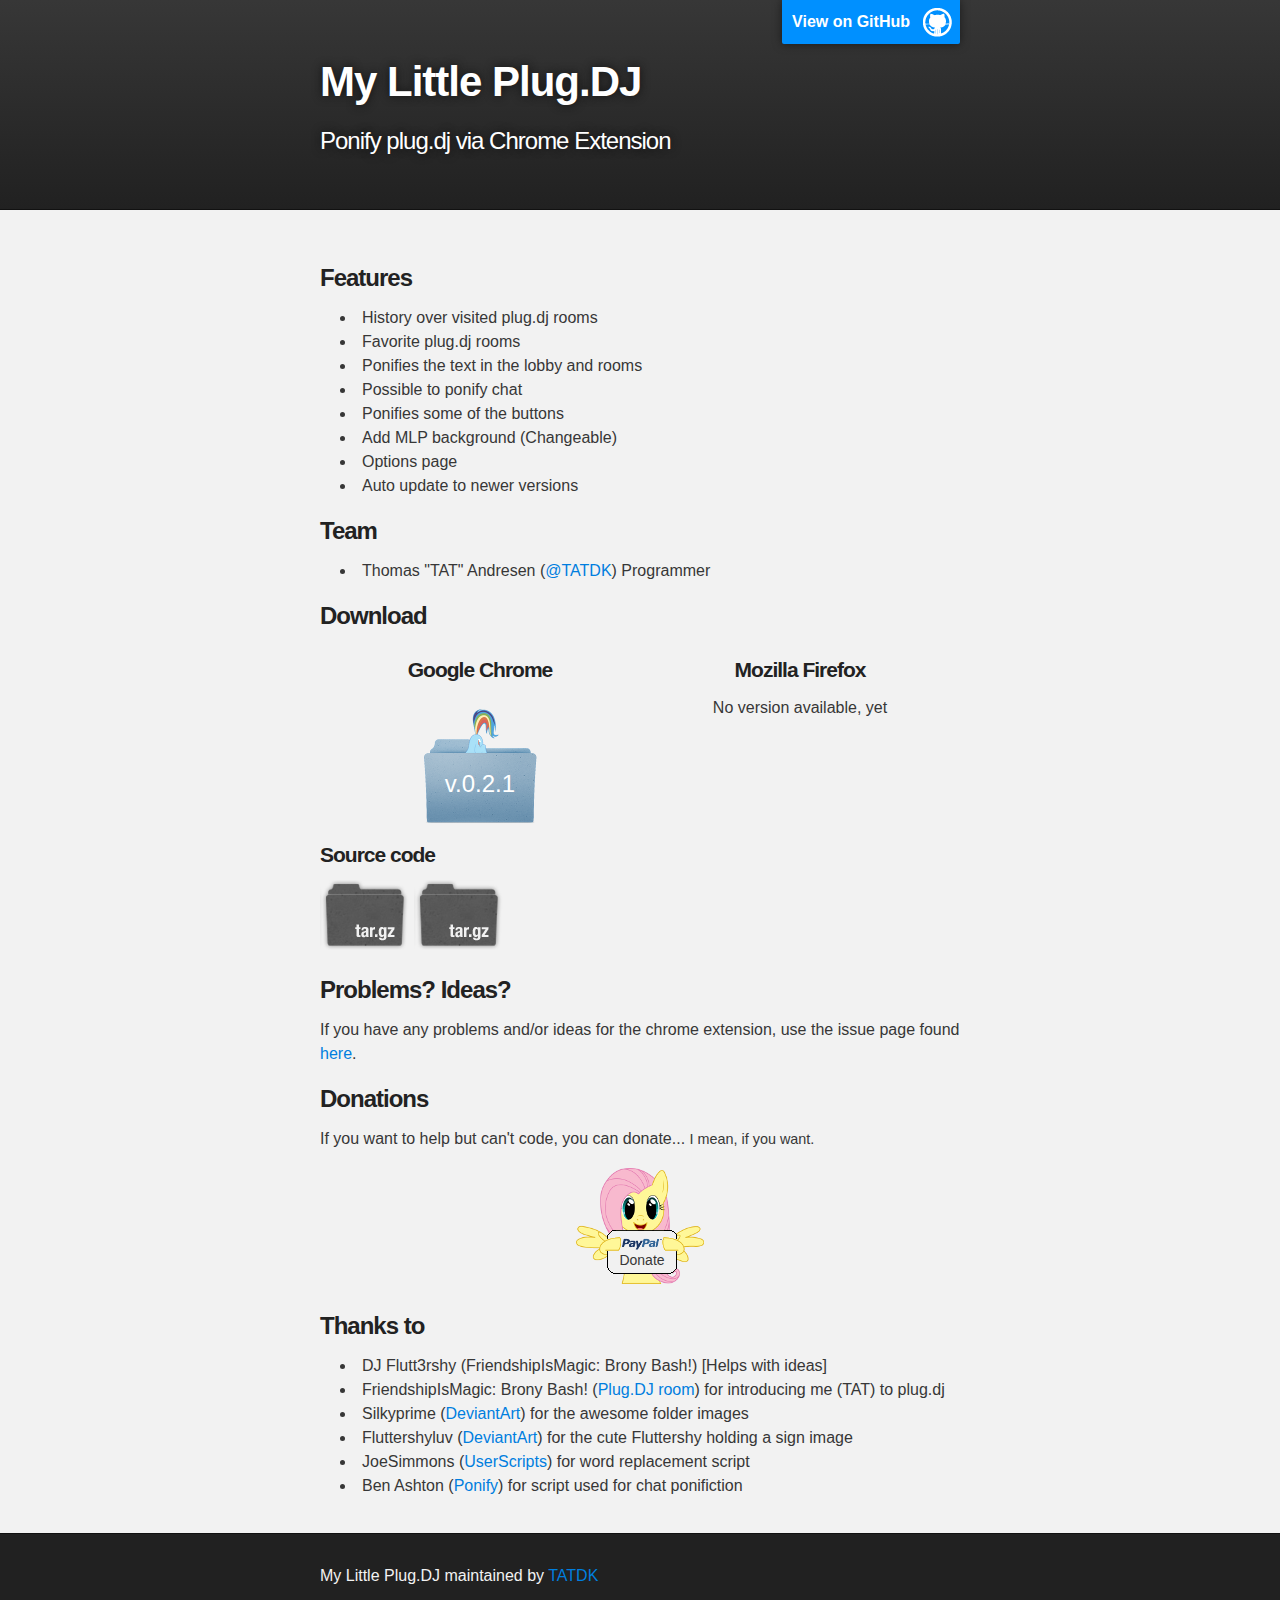
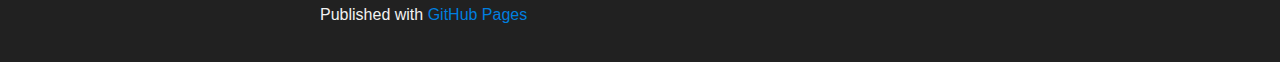
<file: index.html>
<!DOCTYPE html>
<html>
<head>
    <meta charset='utf-8' />
    <meta http-equiv="X-UA-Compatible" content="chrome=1" />
    <meta name="description" content="My Little Plug.DJ : Ponify plug.dj via Chrome Extension" />
    <link rel="stylesheet" type="text/css" media="screen" href="stylesheets/stylesheet.css">
    <title>My Little Plug.DJ</title>
</head>

<body>
    <!-- HEADER -->
    <div id="header_wrap" class="outer">
        <header class="inner">
            <a id="forkme_banner" href="https://github.com/TATDK/My-Little-Plug.DJ">View on GitHub</a>
            <h1 id="project_title">My Little Plug.DJ</h1>
            <h2 id="project_tagline">Ponify plug.dj via Chrome Extension</h2>
        </header>
    </div>

    <!-- MAIN CONTENT -->
    <div id="main_content_wrap" class="outer">
        <section id="main_content" class="inner">
            <h3>Features</h3>
            
            <ul>
                <li>History over visited plug.dj rooms</li>
                <li>Favorite plug.dj rooms</li>
                <li>Ponifies the text in the lobby and rooms</li>
                <li>Possible to ponify chat</li>
                <li>Ponifies some of the buttons</li>
                <li>Add MLP background (Changeable)</li>
                <li>Options page</li>
                <li>Auto update to newer versions</li>
            </ul>
    
            <h3>Team</h3>
    
            <ul>
                <li>Thomas "TAT" Andresen (<a href="https://github.com/TATDK" class="user-mention">@TATDK</a>) Programmer</li>
            </ul>
            
            <h3>Download</h3>
            <div class="download">
                <h4>Google Chrome</h4>
                <p><a class="crx_download_link" href="https://github.com/TATDK/My-Little-Plug.DJ/raw/master/My%20Little%20Plug.dj%200.2.1.crx" title="Download" alt="Download"><span>v.0.2.1</span></a></p>
            </div>
            <div class="download">
                <h4>Mozilla Firefox</h4>
                <p>No version available, yet</p>
            </div>
            
            <h4 style="clear:both;">Source code</h4>
            <p>
                <a class="tar_download_link" href="https://github.com/TATDK/My-Little-Plug.DJ/tarball/master" title="Download the source code as a tar.gz file" alt="Download the source code as a tar.gz file"></a>
                <a class="tar_download_link" href="https://github.com/TATDK/My-Little-Plug.DJ/tarball/master" title="Download the source code as a tar.gz file" alt="Download the source code as a tar.gz file"></a>
            </p>
            
            <h3>Problems? Ideas?</h3>
            <p>If you have any problems and/or ideas for the chrome extension, use the issue page found <a href="https://github.com/TATDK/My-Little-Plug.DJ/issues">here</a>.</p>
            
            <h3>Donations</h3>
            <p>If you want to help but can't code, you can donate... <span style="font-size:0.9em;">I mean, if you want.</span><br />
            <form action="https://www.paypal.com/cgi-bin/webscr" method="post" style="padding:0;margin:0;text-align:center">
            <input type="hidden" name="cmd" value="_s-xclick">
            <input type="hidden" name="hosted_button_id" value="ZVUEK8MPD3KK2">
            <span style="position:relative;display:block;height:0px;top:72px;left:2px;font-size:14px;line-height:1.1;"><img src="images/paypal-logo.png" style="margin:0;padding:0;width:40px;border:none;box-shadow:none;" /><br />Donate</span>
            <input type="image" src="images/fluttershy_donate.png" border="0" name="submit" alt="PayPal - The safer, easier way to pay online!">
            </form>
            </p>
            
            <h3>Thanks to</h3>
    
            <ul>
                <li>DJ Flutt3rshy (FriendshipIsMagic: Brony Bash!) [Helps with ideas]</li>
                <li>FriendshipIsMagic: Brony Bash! (<a href="http://www.plug.dj/friendshipismagic/">Plug.DJ room</a>) for introducing me (TAT) to plug.dj</li>
                <li>Silkyprime (<a href="http://silkyprime.deviantart.com/art/MLP-FiM-Mac-Folder-Icons-259733232">DeviantArt</a>) for the awesome folder images</li>
                <li>Fluttershyluv (<a href="http://fluttershyluv.deviantart.com/art/Fluttershy-Sign-272110465">DeviantArt</a>) for the cute Fluttershy holding a sign image</li>
                <li>JoeSimmons (<a href="https://userscripts.org/scripts/show/41369">UserScripts</a>) for word replacement script</li>
                <li>Ben Ashton (<a href="http://pterocorn.blogspot.dk/2011/10/ponify.html">Ponify</a>) for script used for chat ponifiction</li>
            </ul>
        </section>
    </div>

    <!-- FOOTER  -->
    <div id="footer_wrap" class="outer">
        <footer class="inner">
            <p class="copyright">My Little Plug.DJ maintained by <a href="https://github.com/TATDK">TATDK</a></p>
            <p>Published with <a href="http://pages.github.com">GitHub Pages</a></p>
        </footer>
    </div>
</body>
</html>
</file>
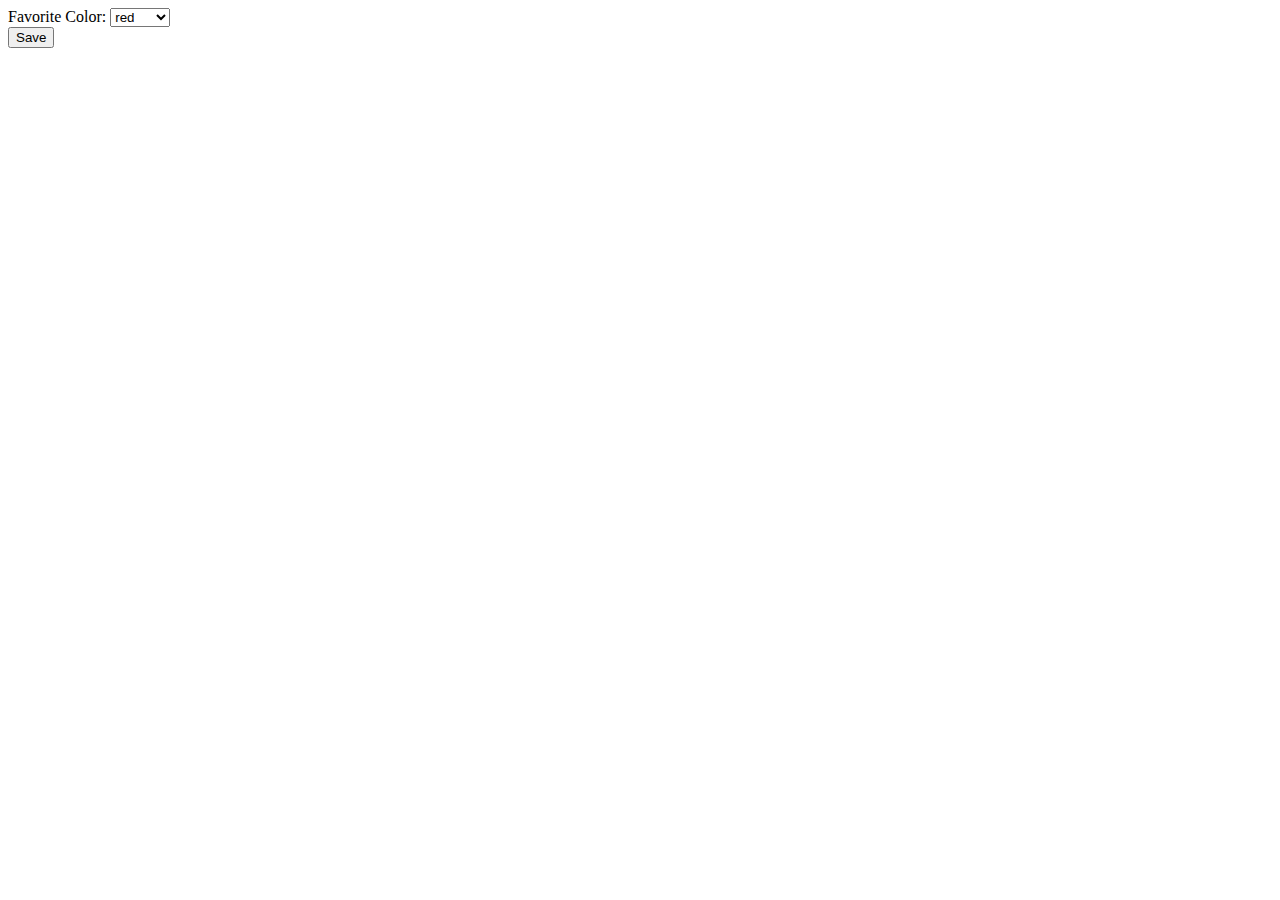
<file: options.html>
<html>
<head>
<title>My Little Plug.DJ Options</title>
</head>
<script type="text/javascript">
// Saves options to localStorage.
function save_options() {
  var select = document.getElementById("color");
  var color = select.children[select.selectedIndex].value;
  localStorage["favorite_color"] = color;
  // Update status to let user know options were saved.
  var status = document.getElementById("status");
  status.innerHTML = "Options Saved.";
  setTimeout(function() {
    status.innerHTML = "";
  }, 750);
}
// Restores select box state to saved value from localStorage.
function restore_options() {
  var favorite = localStorage["favorite_color"];
  if (!favorite) {
    return;
  }
  var select = document.getElementById("color");
  for (var i = 0; i < select.children.length; i++) {
    var child = select.children[i];
    if (child.value == favorite) {
      child.selected = "true";
      break;
    }
  }
}
</script>
<body onload="restore_options()">
Favorite Color:
<select id="color">
 <option value="red">red</option>
 <option value="green">green</option>
 <option value="blue">blue</option>
 <option value="yellow">yellow</option>
</select>
<br>
<button onclick="save_options()">Save</button>
</body>
</html>
</file>
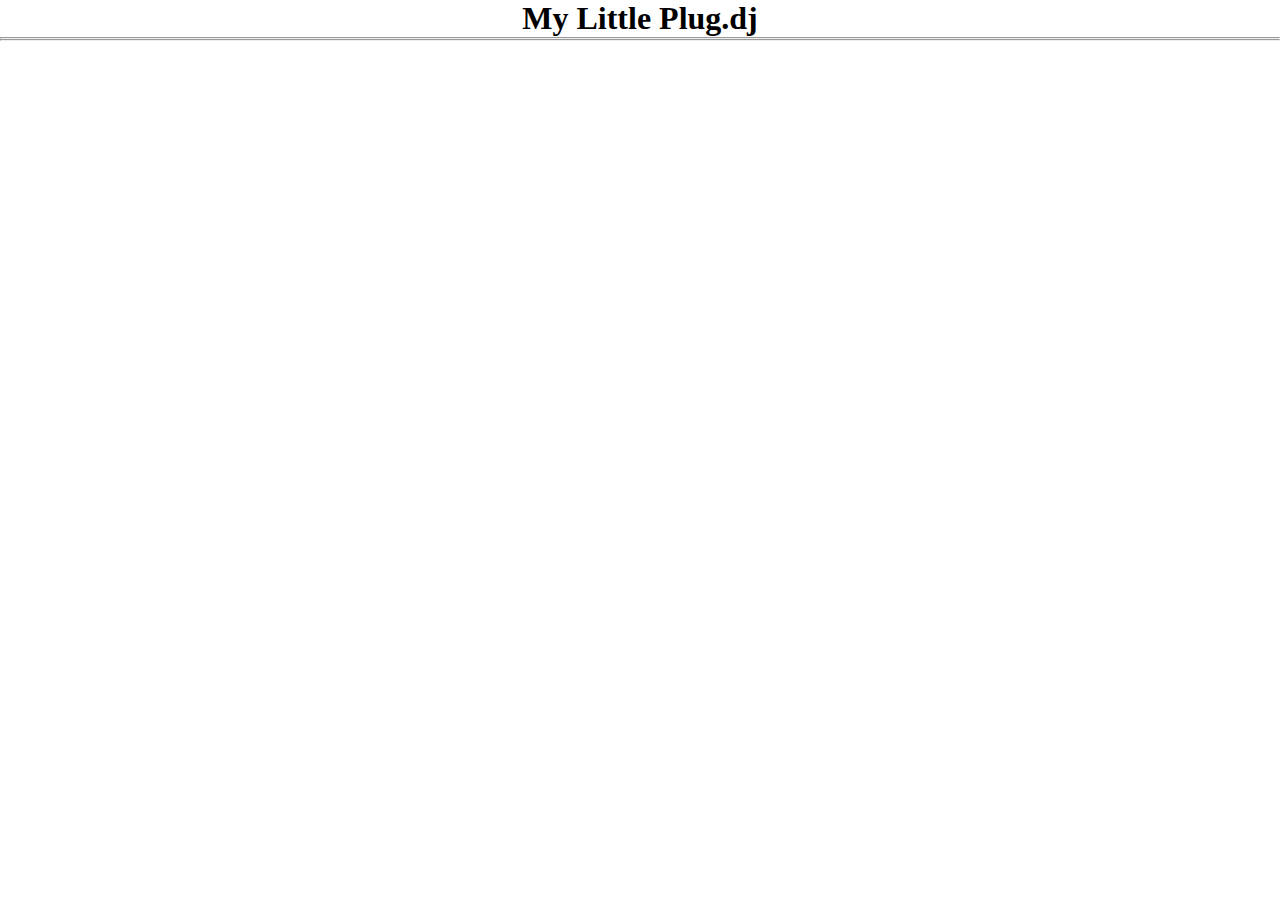
<file: popup.html>
<!DOCTYPE html PUBLIC "-//W3C//DTD XHTML 1.0 Transitional//EN" "http://www.w3.org/TR/xhtml1/DTD/xhtml1-transitional.dtd">
<html xmlns="http://www.w3.org/1999/xhtml">
<head>
<title>Plug.dj App</title>
<link rel="stylesheet" type="text/css" href="css/popup.css">
</head>
<body>
<h1>My Little Plug.dj</h1>
<hr />
<div id="favorites"></div>
<hr />
<div id="history"></div>
<script src="js/popup.js"></script>
</body>
</html>
</file>
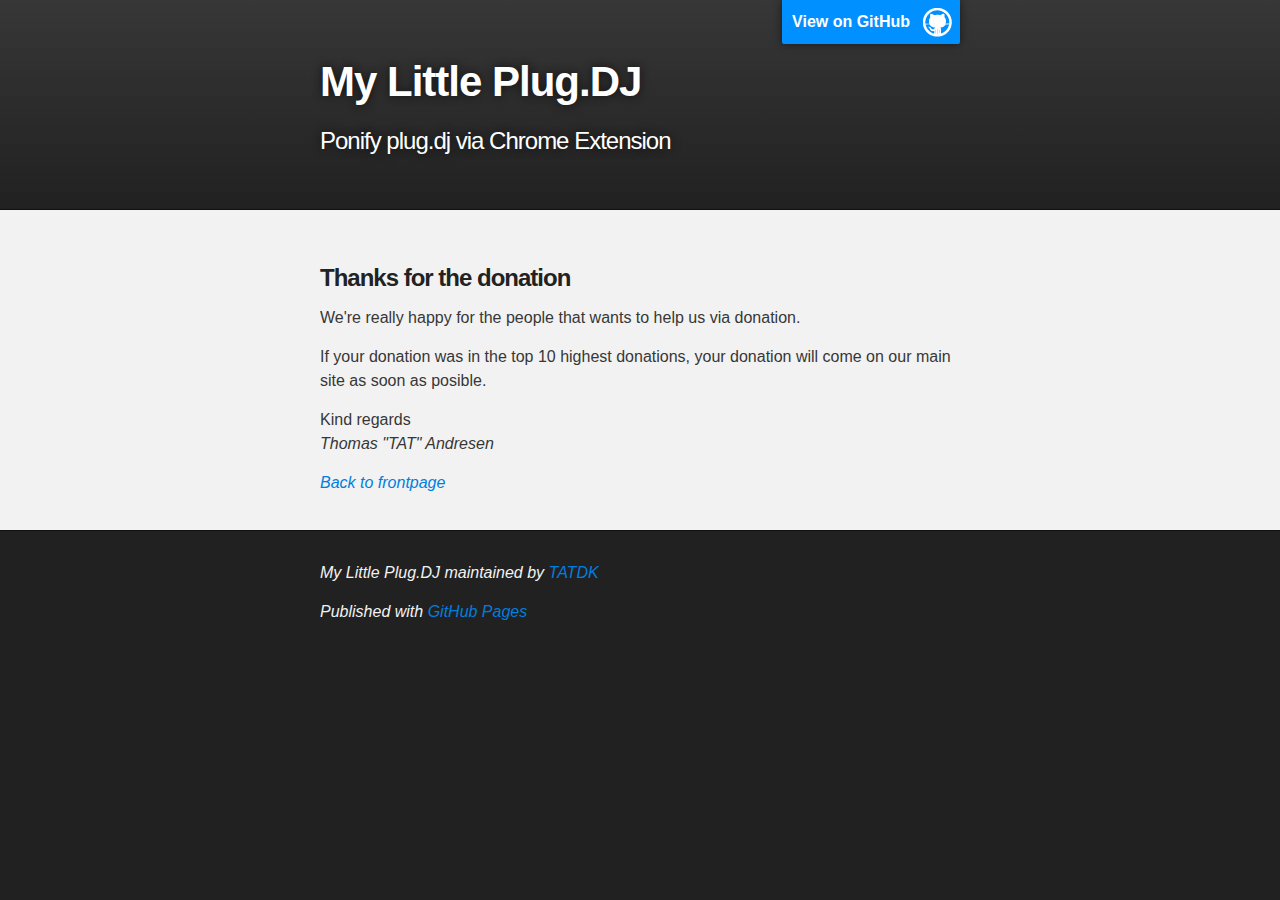
<file: thanks.html>
<!DOCTYPE html>
<html>
<head>
    <meta charset='utf-8' />
    <meta http-equiv="X-UA-Compatible" content="chrome=1" />
    <meta name="description" content="My Little Plug.DJ : Ponify plug.dj via Google Extension" />
    <link rel="stylesheet" type="text/css" media="screen" href="stylesheets/stylesheet.css">
    <title>My Little Plug.DJ</title>
</head>

<body>
    <!-- HEADER -->
    <div id="header_wrap" class="outer">
        <header class="inner">
            <a id="forkme_banner" href="https://github.com/TATDK/My-Little-Plug.DJ">View on GitHub</a>
            <h1 id="project_title">My Little Plug.DJ</h1>
            <h2 id="project_tagline">Ponify plug.dj via Chrome Extension</h2>
        </header>
    </div>

    <!-- MAIN CONTENT -->
    <div id="main_content_wrap" class="outer">
        <section id="main_content" class="inner">
            <h3>Thanks for the donation</h3>

            <p>We're really happy for the people that wants to help us via donation.</p>

            <p>If your donation was in the top 10 highest donations, your donation will come on our main site as soon as posible.</p>

            <p>Kind regards<br />
            <em>Thomas "TAT" Andresen</p>
            <p><a href="/My-Little-Plug.DJ/">Back to frontpage</a></p>
        </section>
    </div>

    <!-- FOOTER  -->
    <div id="footer_wrap" class="outer">
        <footer class="inner">
            <p class="copyright">My Little Plug.DJ maintained by <a href="https://github.com/TATDK">TATDK</a></p>
            <p>Published with <a href="http://pages.github.com">GitHub Pages</a></p>
        </footer>
    </div>
</body>
</html>
</file>
<file: stylesheets/stylesheet.css>
/*******************************************************************************
Slate Theme for Github Pages
by Jason Costello, @jsncostello
*******************************************************************************/

@import url(pygment_trac.css);

/*******************************************************************************
MeyerWeb Reset
*******************************************************************************/

html, body, div, span, applet, object, iframe,
h1, h2, h3, h4, h5, h6, p, blockquote, pre,
a, abbr, acronym, address, big, cite, code,
del, dfn, em, img, ins, kbd, q, s, samp,
small, strike, strong, sub, sup, tt, var,
b, u, i, center,
dl, dt, dd, ol, ul, li,
fieldset, form, label, legend,
table, caption, tbody, tfoot, thead, tr, th, td,
article, aside, canvas, details, embed,
figure, figcaption, footer, header, hgroup,
menu, nav, output, ruby, section, summary,
time, mark, audio, video {
	margin:0;
	padding:0;
	border:0;
	font:inherit;
	vertical-align:baseline;
}

/* HTML5 display-role reset for older browsers */
article, aside, details, figcaption, figure,
footer, header, hgroup, menu, nav, section {
	display:block;
}

ol, ul {
	list-style:none;
}

blockquote, q {
}

table {
	border-collapse:collapse;
	border-spacing:0;
}

a:focus {
	outline:none;
}

/*******************************************************************************
Theme Styles
*******************************************************************************/

body {
	box-sizing:border-box;
	color:#373737;
	background:#212121;
	font-size:16px;
	font-family:'Myriad Pro', Calibri, Helvetica, Arial, sans-serif;
	line-height:1.5;
	-webkit-font-smoothing:antialiased;
}

h1, h2, h3, h4, h5, h6 {
	margin:10px 0;
	font-weight:700;
	color:#222222;
	font-family:'Lucida Grande', 'Calibri', Helvetica, Arial, sans-serif;
	letter-spacing:-1px;
}

h1 {
	font-size:36px;
	font-weight:700;
}

h2 {
	padding-bottom:10px;
	font-size:32px;
	background:url('../images/bg_hr.png') repeat-x bottom;
}

h3 {
	font-size:24px;
}

h4 {
	font-size:21px;
}

h5 {
	font-size:18px;
}

h6 {
	font-size:16px;
}

p {
	margin:10px 0 15px 0;
}

footer p {
	color:#f2f2f2;
}

a {
	text-decoration:none;
	color:#007edf;
	text-shadow:none;

	transition:color 0.5s ease;
	transition:text-shadow 0.5s ease;
	-webkit-transition:color 0.5s ease;
	-webkit-transition:text-shadow 0.5s ease;
	-moz-transition:color 0.5s ease;
	-moz-transition:text-shadow 0.5s ease;
	-o-transition:color 0.5s ease;
	-o-transition:text-shadow 0.5s ease;
	-ms-transition:color 0.5s ease;
	-ms-transition:text-shadow 0.5s ease;
}

#main_content a:hover {
	color:#0069ba;
	text-shadow:#0090ff 0px 0px 2px;
}

footer a:hover {
	color:#43adff;
	text-shadow:#0090ff 0px 0px 2px;
}

em {
	font-style:italic;
}

strong {
	font-weight:bold;
}

img {
	position:relative;
	margin:0 auto;
	max-width:739px;
	padding:5px;
	margin:10px 0 10px 0;
	border:1px solid #ebebeb;

	box-shadow:0 0 5px #ebebeb;
	-webkit-box-shadow:0 0 5px #ebebeb;
	-moz-box-shadow:0 0 5px #ebebeb;
	-o-box-shadow:0 0 5px #ebebeb;
	-ms-box-shadow:0 0 5px #ebebeb;
}

pre, code {
	width:100%;
	color:#222;
	background-color:#fff;

	font-family:Monaco, "Bitstream Vera Sans Mono", "Lucida Console", Terminal, monospace;
	font-size:14px;

	border-radius:2px;
	-moz-border-radius:2px;
	-webkit-border-radius:2px;



}

pre {
	width:100%;
	padding:10px;
	box-shadow:0 0 10px rgba(0,0,0,.1);
	overflow:auto;
}

code {
	padding:3px;
	margin:0 3px;
	box-shadow:0 0 10px rgba(0,0,0,.1);
}

pre code {
	display:block;
	box-shadow:none;
}

blockquote {
	color:#666;
	margin-bottom:20px;
	padding:0 0 0 20px;
	border-left:3px solid #bbb;
}

ul, ol, dl {
	margin-bottom:15px
}

ul li {
	list-style:inside;
	padding-left:20px;
}

ol li {
	list-style:decimal inside;
	padding-left:20px;
}

dl dt {
	font-weight:bold;
}

dl dd {
	padding-left:20px;
	font-style:italic;
}

dl p {
	padding-left:20px;
	font-style:italic;
}

hr {
	height:1px;
	margin-bottom:5px;
	border:none;
	background:url('../images/bg_hr.png') repeat-x center;
}

table {
	border:1px solid #373737;
	margin-bottom:20px;
	text-align:left;
 }

th {
	font-family:'Lucida Grande', 'Helvetica Neue', Helvetica, Arial, sans-serif;
	padding:10px;
	background:#373737;
	color:#fff;
 }

td {
	padding:10px;
	border:1px solid #373737;
 }

form {
	background:#f2f2f2;
	padding:20px;
}

img {
	width:100%;
	max-width:100%;
}

/*******************************************************************************
Full-Width Styles
*******************************************************************************/

.outer {
	width:100%;
}

.inner {
	position:relative;
	max-width:640px;
	padding:20px 10px;
	margin:0 auto;
}

#forkme_banner {
	display:block;
	position:absolute;
	top:0;
	right:10px;
	z-index:10;
	padding:10px 50px 10px 10px;
	color:#fff;
	background:url('../images/blacktocat.png') #0090ff no-repeat 95% 50%;
	font-weight:700;
	box-shadow:0 0 10px rgba(0,0,0,.5);
	border-bottom-left-radius:2px;
	border-bottom-right-radius:2px;
}

#header_wrap {
	background:#212121;
	background:-moz-linear-gradient(top, #373737, #212121);
	background:-webkit-linear-gradient(top, #373737, #212121);
	background:-ms-linear-gradient(top, #373737, #212121);
	background:-o-linear-gradient(top, #373737, #212121);
	background:linear-gradient(top, #373737, #212121);
}

#header_wrap .inner {
	padding:50px 10px 30px 10px;
}

#project_title {
	margin:0;
	color:#fff;
	font-size:42px;
	font-weight:700;
	text-shadow:#111 0px 0px 10px;
}

#project_tagline {
	color:#fff;
	font-size:24px;
	font-weight:300;
	background:none;
	text-shadow:#111 0px 0px 10px;
}


.zip_download_link {
	display:inline-block;
	width:90px;
	height:70px;
	background:url(../images/sprite_download.png) no-repeat bottom left;
}

.tar_download_link {
	display:inline-block;
	width:90px;
	height:70px;
	background:url(../images/sprite_download.png) no-repeat bottom right;
}

.crx_download_link {
	display:inline-block;
	width:128px;
	height:128px;
	background:url(../images/Dash_Hide.png);
}

.crx_download_link span {
	position:relative;
	width:128px;
	text-align:center;
	top:70px;
	font-size:24px;
	color:#FFFFFF;
	display:block;
}

.crx_download_link:hover {
	background:url(../images/Rainbow_Peek.png);
}

.zip_download_link:hover {
	background:url(../images/sprite_download.png) no-repeat top left;
}

.tar_download_link:hover {
	background:url(../images/sprite_download.png) no-repeat top right;
}

.download {
	width:50%;
	float:left;
	text-align:center;
}

#main_content_wrap {
	background:#f2f2f2;
	border-top:1px solid #111;
	border-bottom:1px solid #111;
}

#main_content {
	padding-top:40px;
}

#footer_wrap {
	background:#212121;
}



/*******************************************************************************
Small Device Styles
*******************************************************************************/

@media screen and (max-width:480px) {
	body {
		font-size:14px;
	}

	#downloads {
		display:none;
	}

	.inner {
		min-width:320px;
		max-width:480px;
	}

	#project_title {
	font-size:32px;
	}

	h1 {
		font-size:28px;
	}

	h2 {
		font-size:24px;
	}

	h3 {
		font-size:21px;
	}

	h4 {
		font-size:18px;
	}

	h5 {
		font-size:14px;
	}

	h6 {
		font-size:12px;
	}

	code, pre {
		min-width:320px;
		max-width:480px;
		font-size:11px;
	}

}
</file>
<file: css/popup.css>
* {
	margin:0;
	padding:0;
}
body {
	text-align:center;
	min-width:300px;
}
button {
	width:20px;
	border:thin solid #333333;
}
a {
	text-decoration:none;
	color:#334488;
}
a:hover {
	text-decoration:underline;
}
</file>
